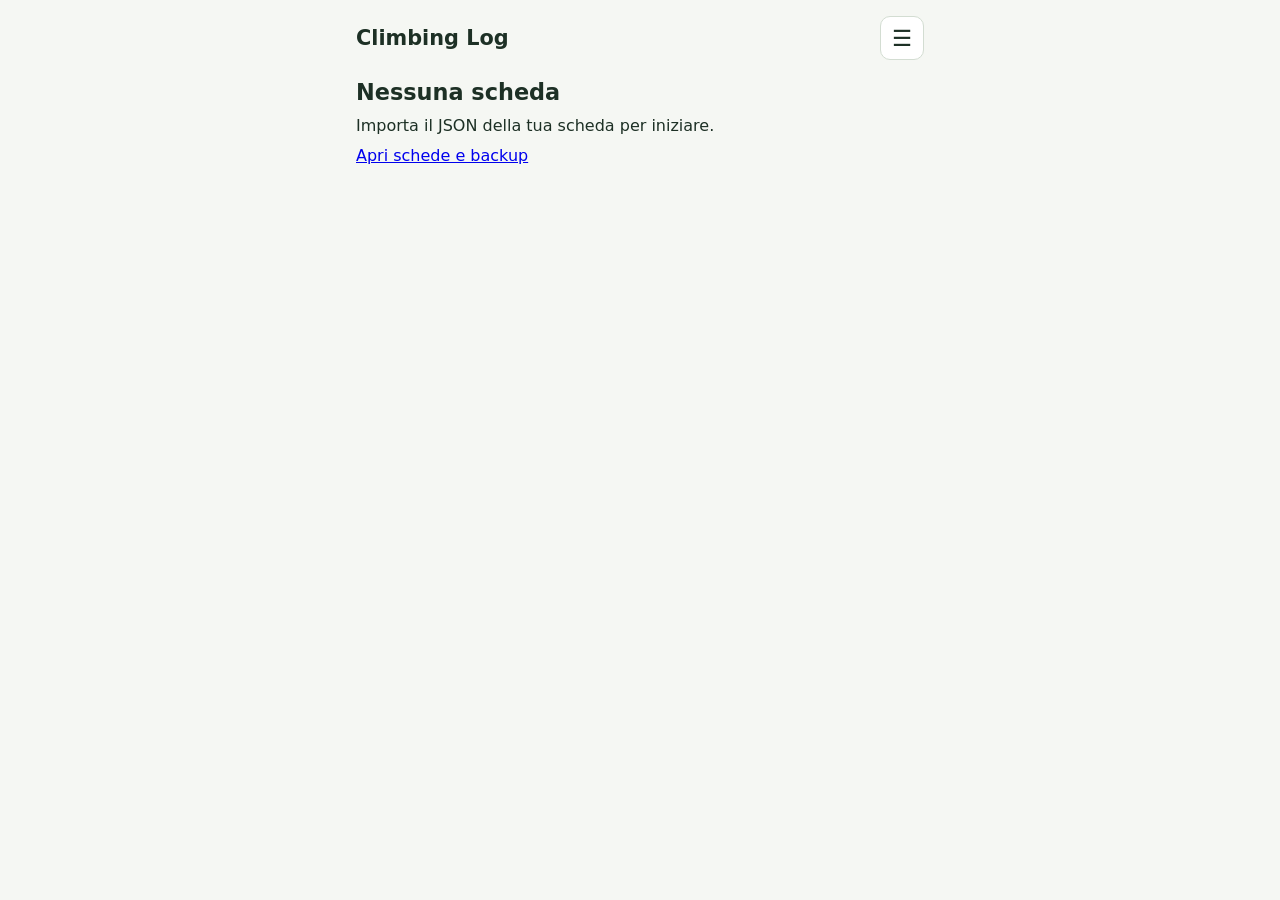
<file: index.html>
<!doctype html>
<html lang="it">
<head>
  <meta charset="utf-8">
  <meta name="viewport" content="width=device-width, initial-scale=1">
  <meta name="color-scheme" content="light dark">
  <title>Climbing Log</title>
  <link rel="stylesheet" href="./styles.css">
  <link rel="manifest" href="./manifest.webmanifest">
  <meta name="theme-color" content="#216343">
  <script type="module" src="./app.js"></script>
</head>
<body>
  <main class="app">
    <header class="app-header">
      <h1>Climbing Log</h1>
      <button id="menu-button" class="icon-button" type="button" aria-label="Apri menu" aria-expanded="false" aria-controls="main-menu"><span aria-hidden="true">☰</span></button>
    </header>
    <nav id="main-menu" class="menu" aria-label="Navigazione principale" hidden>
      <a href="#plan">Scheda</a>
      <a href="#session">Sessione</a>
      <a href="#history">Storico</a>
      <a href="#manage">Schede e backup</a>
    </nav>
    <p id="save-status" class="screen-reader-only" role="status">Caricamento…</p>
    <div id="error-panel" role="alert" hidden><p id="error-message"></p><button id="retry-save" type="button" hidden>Riprova salvataggio</button></div>
    <p id="offline-status" class="secondary" role="status" hidden></p>
    <section id="workout-view" aria-labelledby="view-title" hidden>
      <h2 id="view-title"></h2>
      <p id="view-description" class="secondary"></p>
      <p id="session-date" class="secondary" hidden></p>
      <button id="all-sessions" type="button" hidden>Tutte le sessioni</button>
      <button id="start-session" class="primary full-width" type="button">Avvia sessione</button>
      <nav id="phase-navigation" class="phases" aria-label="Fasi di allenamento"></nav>
      <p id="session-progress" class="secondary" hidden></p>
      <h3 id="phase-title"></h3>
      <div id="exercises"></div>
      <div id="fatigue-field" class="fatigue-field" hidden>
        <label for="section-fatigue" id="fatigue-label"></label>
        <select id="section-fatigue" aria-describedby="fatigue-help">
          <option value="">—</option>
          <option>1</option><option>2</option><option>3</option><option>4</option><option>5</option>
          <option>6</option><option>7</option><option>8</option><option>9</option><option>10</option>
        </select>
        <span id="fatigue-help" class="screen-reader-only">Facoltativo, da 1 minima a 10 massima. Scegli — per cancellare.</span>
        <span id="fatigue-value" hidden></span>
      </div>
      <div id="phase-actions" hidden>
        <button id="complete-phase" class="primary full-width" type="button"></button>
        <button id="undo-phase" class="full-width" type="button" hidden>Annulla completamento fase</button>
      </div>
      <nav class="phase-steps" aria-label="Passaggio tra fasi">
        <button id="previous-phase" type="button">Precedente</button>
        <button id="next-phase" type="button">Successiva</button>
      </nav>
      <button id="finish-session" class="full-width" type="button" hidden>Termina sessione</button>
      <div id="finish-panel" hidden>
        <p id="finish-summary"></p>
        <button id="confirm-finish" class="primary full-width" type="button">Conferma termine</button>
        <button id="cancel-finish" class="full-width" type="button">Continua allenamento</button>
      </div>
      <button id="delete-session" class="danger full-width" type="button" hidden>Elimina sessione</button>
      <div id="delete-panel" hidden>
        <p id="delete-summary"></p>
        <button id="confirm-delete" class="danger full-width" type="button">Elimina definitivamente</button>
        <button id="cancel-delete" class="full-width" type="button">Annulla eliminazione</button>
      </div>
    </section>
    <section id="empty-view" hidden><h2>Nessuna scheda</h2><p>Importa il JSON della tua scheda per iniziare.</p><a href="#manage">Apri schede e backup</a></section>
    <section id="history-view" hidden><h2 id="history-title" tabindex="-1">Storico</h2><div id="history-list"></div></section>
    <section id="manage-view" hidden>
      <h2>Schede e backup</h2>
      <label for="plan-file">Importa e attiva una scheda JSON</label>
      <input id="plan-file" type="file" accept=".json,application/json">
      <div id="plan-list"></div>
      <h3>Backup completo</h3><p class="secondary">Salva una copia dei dati. Conservala fuori dal browser.</p>
      <button id="export-backup" class="full-width" type="button">Esporta backup</button>
      <p id="restore-warning" class="secondary">Il ripristino sostituisce tutti i dati. Prima esporta e conserva un backup aggiornato.</p>
      <button id="choose-backup" class="full-width" type="button" aria-describedby="restore-warning">Ripristina backup</button>
      <input id="backup-file" type="file" accept=".json,application/json" aria-label="Scegli il backup da ripristinare" hidden>
      <div id="restore-panel" hidden>
        <p id="restore-summary"></p>
        <button id="confirm-restore" class="full-width" type="button">Conferma sostituzione di tutti i dati</button>
        <button id="cancel-restore" class="full-width" type="button">Annulla ripristino</button>
      </div>
    </section>
    <p id="announcements" class="screen-reader-only" role="status"></p>
    <noscript>Per consultare la scheda serve attivare JavaScript nel browser.</noscript>
  </main>
  <template id="exercise-template">
    <article class="exercise">
      <div class="exercise-header">
        <button class="expand-button icon-button" type="button" aria-expanded="false"><span aria-hidden="true">+</span></button>
        <div class="exercise-title">
          <h4></h4>
          <p class="prescription"></p>
          <span class="text-indicator" hidden>Testo presente</span>
        </div>
        <button class="state-button icon-button" type="button" hidden><span aria-hidden="true">□</span></button>
      </div>
      <div class="exercise-content" hidden>
        <div class="plan-notes" hidden>
          <p></p>
        </div>
        <div class="result-field" hidden>
          <label>Risultato e note</label>
          <textarea rows="2" placeholder="Facoltativo"></textarea>
        </div>
        <details class="previous-notes" hidden>
          <summary>Note precedenti</summary>
          <p class="previous-date secondary"></p>
          <p class="previous-text"></p>
        </details>
      </div>
    </article>
  </template>
</body>
</html>
</file>
<file: styles.css>
:root {
  color-scheme: light dark;
  --page: #f5f7f3;
  --surface: #fff;
  --text: #1d3025;
  --secondary: #526456;
  --border: #d3ddd2;
  --primary: #216343;
  --on-primary: #fff;
  --focus: #1767b3;
  font-family: system-ui, sans-serif;
  line-height: 1.45;
  color: var(--text);
  background: var(--page);
}
@media (prefers-color-scheme: dark) {
  :root {
    --page: #161d19;
    --surface: #222b25;
    --text: #eff4ed;
    --secondary: #bbcabb;
    --border: #48564a;
    --primary: #b9e5c8;
    --on-primary: #16291e;
    --focus: #9accff;
  }
}
* { box-sizing: border-box; }
body { margin: 0; }
[hidden] { display: none !important; }
.app { max-width: 600px; margin: auto; padding: 16px; }
h1 { font-size: 1.3rem; margin: 0; }
h2 { font-size: 1.4rem; margin: 16px 0 4px; }
h3 { font-size: 1.05rem; margin: 16px 0 8px; }
h4 { font-size: 1rem; margin: 0; overflow-wrap: anywhere; }
p { margin: 6px 0; }
button, a, textarea, select { -webkit-tap-highlight-color: transparent; }
button, .menu a {
  font: inherit;
  min-height: 44px;
  padding: 9px 12px;
  border: 1px solid var(--border);
  border-radius: 10px;
  color: var(--text);
  background: var(--surface);
  cursor: pointer;
}
button:disabled { opacity: .5; cursor: default; }
:focus-visible { outline: 3px solid var(--focus); outline-offset: 3px; }
.primary, .phases button[aria-pressed="true"], .menu a[aria-current="page"] {
  color: var(--on-primary);
  background: var(--primary);
  border-color: var(--primary);
}
.full-width { width: 100%; margin: 6px 0; }
.app-header { display: flex; align-items: center; justify-content: space-between; gap: 12px; }
.icon-button { width: 44px; height: 44px; flex: 0 0 44px; padding: 0; font-size: 1.4rem; }
.version-note, .secondary { font-size: .8rem; color: var(--secondary); }
.trial-notice { font-size: .85rem; color: var(--secondary); border-left: 3px solid var(--border); padding-left: 10px; margin: 12px 0; }
.menu { display: flex; flex-wrap: wrap; gap: 8px; margin: 12px 0; }
.menu a { text-decoration: none; text-align: center; flex: 1; }
.phases { display: grid; grid-template-columns: repeat(3, minmax(0, 1fr)); gap: 6px; margin: 14px 0; }
.phases button { font-size: .85rem; padding: 6px; }
.phases small { display: block; font-size: .75rem; }
.exercise { background: var(--surface); border: 1px solid var(--border); border-radius: 12px; padding: 8px; margin: 8px 0; }
.exercise-header { display: flex; align-items: flex-start; gap: 6px; }
.exercise-title { flex: 1; min-width: 0; align-self: center; }
.expand-button, .state-button { background: transparent; border-color: transparent; }
.expand-button { font-size: 1.3rem; }
.state-button[data-state="completed"] { color: var(--primary); }
.prescription { font-size: .8rem; color: var(--secondary); overflow-wrap: anywhere; }
.text-indicator { display: inline-block; font-size: .75rem; color: var(--secondary); }
.exercise-content { padding: 4px 6px 6px; }
.result-field label { font-size: .85rem; color: var(--secondary); }
.plan-notes p, .previous-text { font-size: .9rem; white-space: pre-wrap; overflow-wrap: anywhere; }
.previous-notes summary { min-height: 44px; padding: 10px 0; font-size: .85rem; cursor: pointer; }
.previous-notes { margin-top: 6px; border-top: 1px solid var(--border); }
.fatigue-field { display: flex; align-items: center; justify-content: space-between; gap: 12px; margin: 12px 0; }
.fatigue-field label { font-size: .9rem; }
.fatigue-field select { min-height: 44px; min-width: 80px; font: inherit; font-size: 16px; padding: 8px; border: 1px solid var(--border); border-radius: 10px; color: var(--text); background: var(--surface); }
.result-field label { display: block; font-size: .85rem; color: var(--secondary); margin: 6px 0 4px; }
textarea { display: block; width: 100%; font: inherit; font-size: 16px; padding: 8px; border: 1px solid var(--border); border-radius: 8px; background: var(--page); color: var(--text); resize: vertical; }
.phase-steps { display: flex; gap: 8px; margin: 10px 0; }
.phase-steps button { flex: 1; }
.screen-reader-only { position: absolute; width: 1px; height: 1px; padding: 0; overflow: hidden; clip-path: inset(50%); white-space: nowrap; }
#error-panel { border: 2px solid #bd5b35; border-radius: 10px; padding: 10px; overflow-wrap: anywhere; }
.list-link { display: block; color: var(--text); background: var(--surface); border: 1px solid var(--border); border-radius: 10px; margin: 10px 0; padding: 12px; overflow-wrap: anywhere; }
input[type="file"] { display: block; width: 100%; margin: 12px 0 20px; font: inherit; font-size: .9rem; }
#finish-panel, #restore-panel, #delete-panel { border: 1px solid var(--border); border-radius: 10px; padding: 10px; margin: 10px 0; }

.plan-notes { margin: 4px 0 14px; padding-left: 10px; border-left: 2px solid var(--border); }
.previous-notes[open] { padding-bottom: 6px; }
.previous-date { margin: 0 0 4px; }
.danger { color: #9c3425; border-color: currentColor; }
@media (prefers-color-scheme: dark) { .danger { color: #ffad98; } }
</file>
